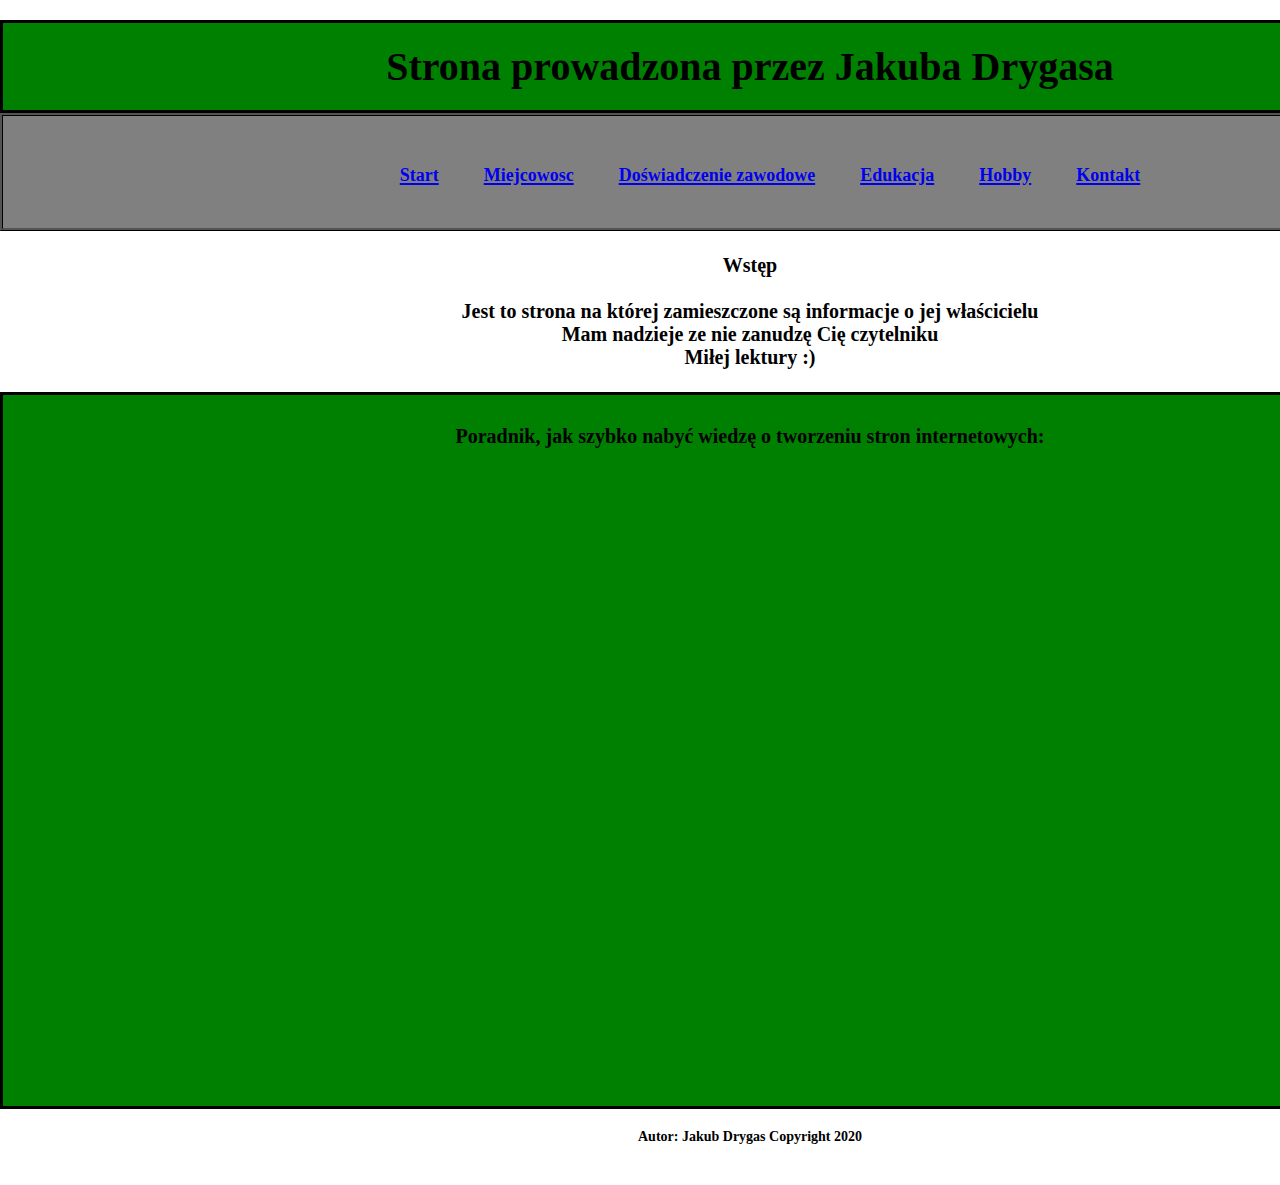
<file: index.html>
<!doctype html>

<html lang="pl">

<head>
<meta charset="utf-8"/>
<title> Portfolio Jakub Drygas</title>
<!-- link to main stylesheet -->
<link rel="stylesheet" type="text/css" href="/css/main.css">
</head>

<body>

<div id="cz_glowna">

<header id="top_header">
<h3>
Strona prowadzona przez Jakuba Drygasa
</h3>
</header>

<nav id="top_men">
<ul>

<li><a href="strona.html"><font size="4">Start</a></font><br></li>
<li><a href="miejcowosc.html"><font size="4">Miejcowosc</a></font><br></li>
<li><a href="dos.html"><font size="4">Doświadczenie zawodowe</a></font><br></li>
<li><a href="edu.html"><font size="4">Edukacja</a></font><br></li>
<li><a href="hobby.html"><font size="4">Hobby</a></font><br></li>
<li><a href="kontakt.html"><font size="4">Kontakt</a></font><br></li>
</ul>
</nav>

<div id="main section">


<br><center>Wstęp</br>
<br>
Jest to strona na której zamieszczone są informacje o jej właścicielu<br>
Mam nadzieje ze nie zanudzę Cię czytelniku <br>
 Miłej lektury :)</center><br>
</div>


<aside id="side_news">
Poradnik, jak szybko nabyć wiedzę o tworzeniu stron internetowych:<br>
<br>
<iframe BORDER=2 width="1200" height="600" src="https://www.youtube.com/embed/BAju0_IS-ns" frameborder="0" allow="accelerometer; autoplay; clipboard-write; encrypted-media; gyroscope; picture-in-picture" allowfullscreen></iframe></h1>
</aside>

<footer id="stopka">
<h2>Autor: Jakub Drygas
Copyright 2020</h2>
</footer>

</div>
</body>




</html>
</file>
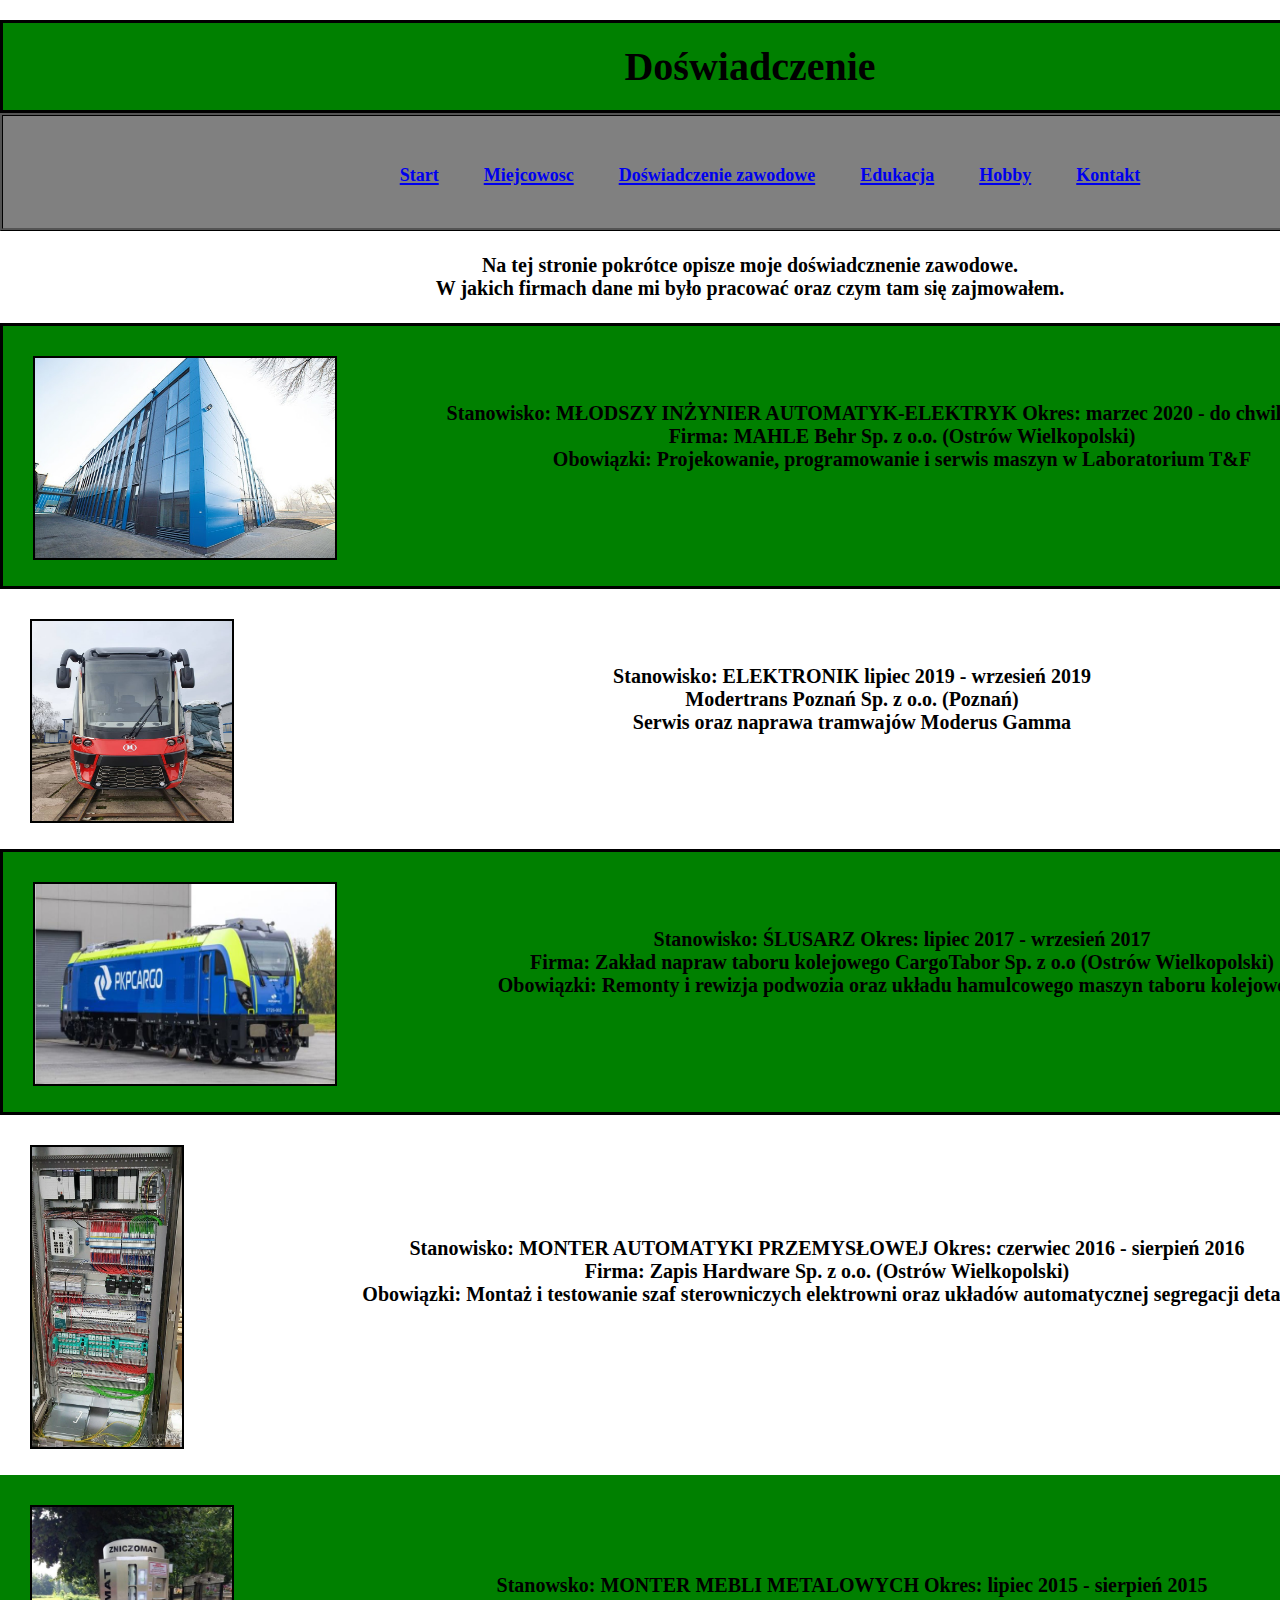
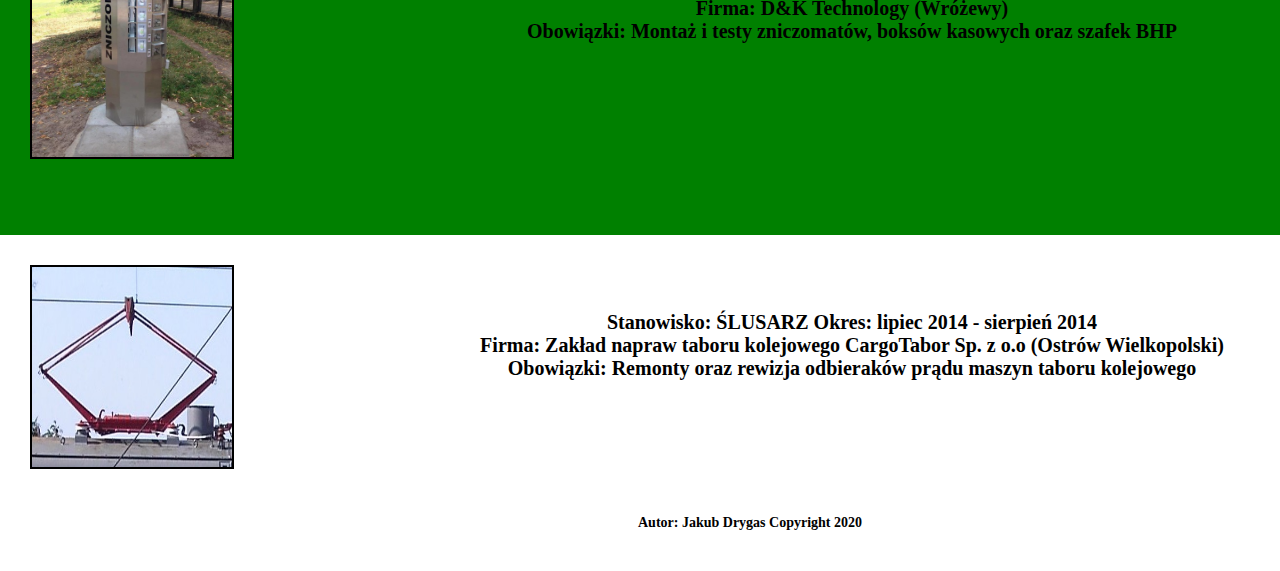
<file: dos.html>
<!doctype html>

<html lang="pl">

<head>
<meta charset="utf-8"/>
<title> Doświadczenie Jakub Drygas</title>
<!-- link to main stylesheet -->
<link rel="stylesheet" type="text/css" href="/css/main.css">
</head>

<body>

<div id="cz_glowna">

<header id="top_header">
<h3>
Doświadczenie
</h3>
</header>

<nav id="top_men">
<ul>

<li><a href="strona.html"><font size="4">Start</a></font><br></li>
<li><a href="miejcowosc.html"><font size="4">Miejcowosc</a></font><br></li>
<li><a href="dos.html"><font size="4">Doświadczenie zawodowe</a></font><br></li>
<li><a href="edu.html"><font size="4">Edukacja</a></font><br></li>
<li><a href="hobby.html"><font size="4">Hobby</a></font><br></li>
<li><a href="kontakt.html"><font size="4">Kontakt</a></font><br></li>
</ul>
</nav>

<div id="main section">
<br>
Na tej stronie pokrótce opisze moje doświadcznenie zawodowe.<br>
W jakich firmach dane mi było pracować oraz czym tam się zajmowałem.<br>
</center><br>
</div>

<aside id="side_news2">
<img id="mahle" src="Mahle.png" BORDER=2 width ="300" height ="200" >
<br>
<br>
Stanowisko: MŁODSZY INŻYNIER AUTOMATYK-ELEKTRYK Okres: marzec 2020 - do chwili obecnej<br>
Firma: MAHLE Behr Sp. z o.o. (Ostrów Wielkopolski)<br>
Obowiązki: Projekowanie, programowanie i serwis maszyn w Laboratorium T&F <br>
</aside>

<aside id="side_news3">
<img id="modertrans" src="modertrans.png" BORDER=2 width ="200" height ="200" >
<br>
<br>
Stanowisko: ELEKTRONIK lipiec 2019 - wrzesień 2019<br>
Modertrans Poznań Sp. z o.o. (Poznań)<br>
Serwis oraz naprawa tramwajów Moderus Gamma<br>
</aside>

<aside id="side_news2">
<img id="cargo" src="cargo.png" BORDER=2 width ="300" height ="200" >
<br>
<br>
Stanowisko: ŚLUSARZ Okres: lipiec 2017 - wrzesień 2017<br>
Firma: Zakład napraw taboru kolejowego CargoTabor Sp. z o.o (Ostrów Wielkopolski)<br>
Obowiązki: Remonty i rewizja podwozia oraz układu hamulcowego maszyn taboru kolejowego <br>
</aside>

<aside id="side_news4">
<img id="szafa" src="szafa.png" BORDER=2 width ="150" height ="300" >
<br>
<br>
<br>
<br>
Stanowisko: MONTER AUTOMATYKI PRZEMYSŁOWEJ Okres: czerwiec 2016 - sierpień 2016<br>
Firma: Zapis Hardware Sp. z o.o. (Ostrów Wielkopolski)<br>
Obowiązki: Montaż i testowanie szaf sterowniczych elektrowni oraz układów automatycznej segregacji detali<br>
</aside>

<aside id="side_news5">
<img id="znicz" src="znicz.png" BORDER=2 width ="200" height ="250" >
<br>
<br>
<br>
Stanowsko: MONTER MEBLI METALOWYCH Okres: lipiec 2015 - sierpień 2015<br>
Firma: D&K Technology (Wróżewy)<br>
Obowiązki: Montaż i testy zniczomatów, boksów kasowych oraz szafek BHP<br>
</aside>

<aside id="side_news3">
<img id="odbierak" src="odbierak.png" BORDER=2 width ="200" height ="200" >
<br>
<br>
Stanowisko: ŚLUSARZ Okres: lipiec 2014 - sierpień 2014<br>
Firma: Zakład napraw taboru kolejowego CargoTabor Sp. z o.o (Ostrów Wielkopolski)<br>
Obowiązki: Remonty oraz rewizja odbieraków prądu  maszyn taboru kolejowego<br>
</aside>

<footer id="stopka">
<h2>Autor: Jakub Drygas
Copyright 2020</h2>
</footer>


</div>

</body>




</html>
</file>
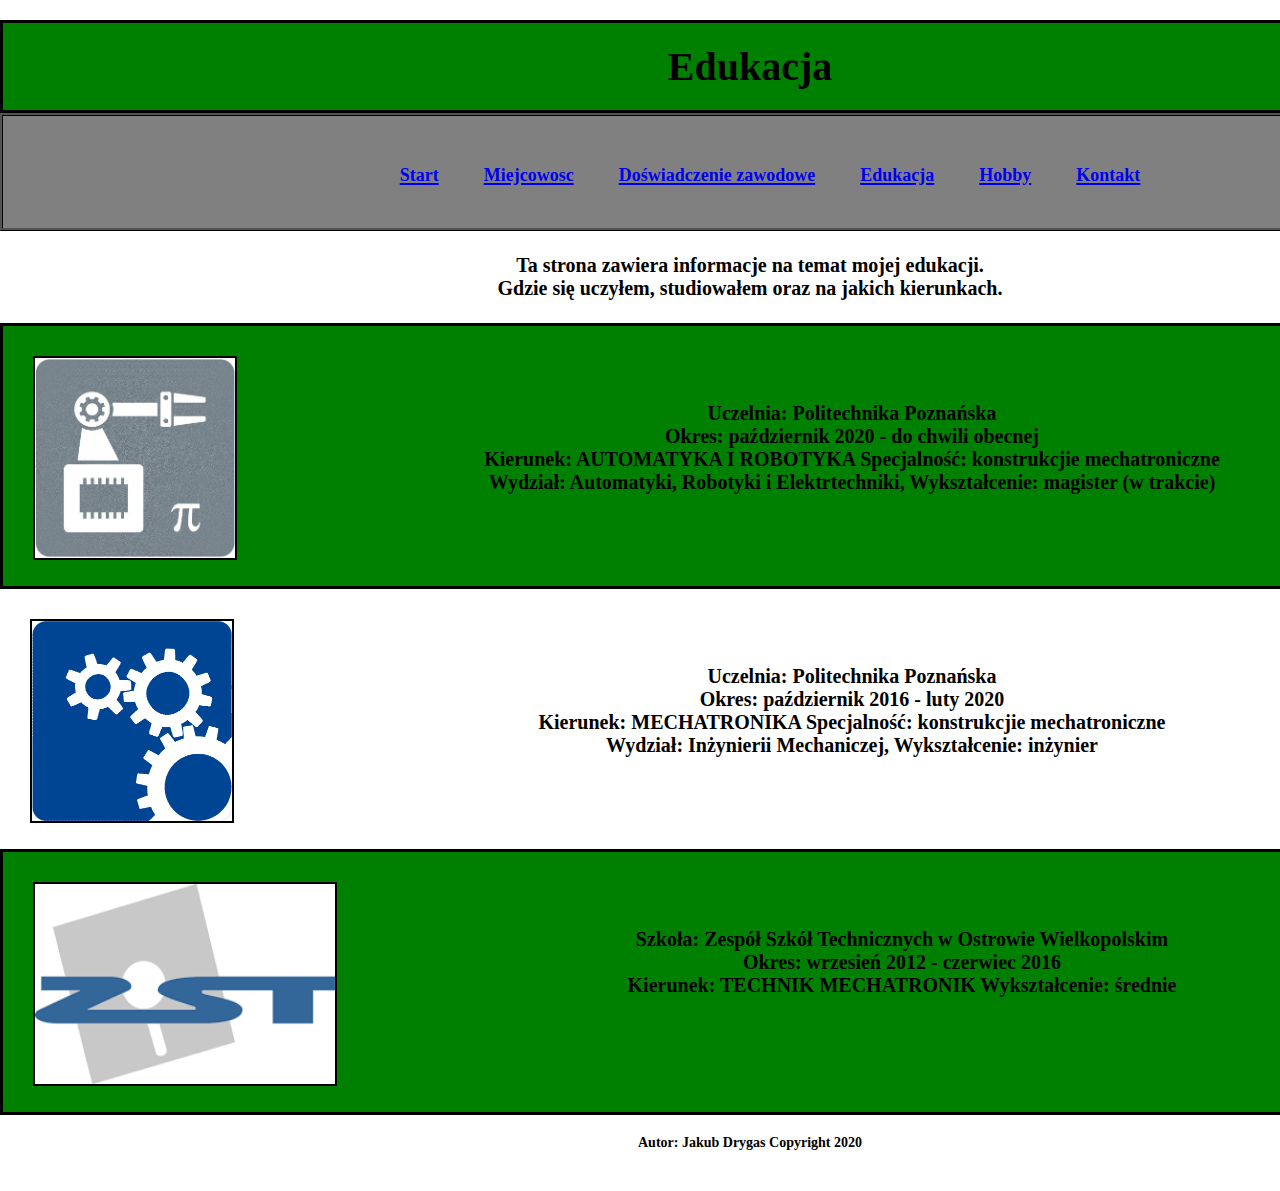
<file: edu.html>
<!doctype html>

<html lang="pl">

<head>
<meta charset="utf-8"/>
<title> Edukacja Jakub Drygas</title>
<!-- link to main stylesheet -->
<link rel="stylesheet" type="text/css" href="/css/main.css">
</head>

<body>

<div id="cz_glowna">

<header id="top_header">
<h3>
Edukacja
</h3>
</header>

<nav id="top_men">
<ul>

<li><a href="strona.html"><font size="4">Start</a></font><br></li>
<li><a href="miejcowosc.html"><font size="4">Miejcowosc</a></font><br></li>
<li><a href="dos.html"><font size="4">Doświadczenie zawodowe</a></font><br></li>
<li><a href="edu.html"><font size="4">Edukacja</a></font><br></li>
<li><a href="hobby.html"><font size="4">Hobby</a></font><br></li>
<li><a href="kontakt.html"><font size="4">Kontakt</a></font><br></li>
</ul>
</nav>

<div id="main section">

<br>
Ta strona zawiera informacje na temat mojej edukacji.<br>
Gdzie się uczyłem, studiowałem oraz na jakich kierunkach.<br>
</center><br>
</div>

<aside id="side_news2">
<img id="arie" src="arie.png" BORDER=2 width ="200" height ="200" >
<br>
<br>
Uczelnia: Politechnika Poznańska<br> 
Okres: październik 2020 - do chwili obecnej<br>
Kierunek: AUTOMATYKA I ROBOTYKA Specjalność: konstrukcjie mechatroniczne<br>
Wydział: Automatyki, Robotyki i Elektrtechniki, Wykształcenie: magister (w trakcie)<br>
</aside>

<aside id="side_news3">
<img id="wim" src="wim.png" BORDER=2 width ="200" height ="200" >
<br>
<br>
Uczelnia: Politechnika Poznańska<br> 
Okres: październik 2016 - luty 2020<br>
Kierunek: MECHATRONIKA Specjalność: konstrukcjie mechatroniczne<br>
Wydział: Inżynierii Mechaniczej, Wykształcenie: inżynier<br>

</aside>

<aside id="side_news2">
<img id="zst" src="zst.png" BORDER=2 width ="300" height ="200" >
<br>
<br>
Szkoła: Zespół Szkół Technicznych w Ostrowie Wielkopolskim<br>  
Okres: wrzesień 2012 - czerwiec 2016<br>
Kierunek: TECHNIK MECHATRONIK Wykształcenie: średnie<br>

</aside>

<footer id="stopka">
<h2>Autor: Jakub Drygas
Copyright 2020</h2>
</footer>

</div>

</body>




</html>
</file>
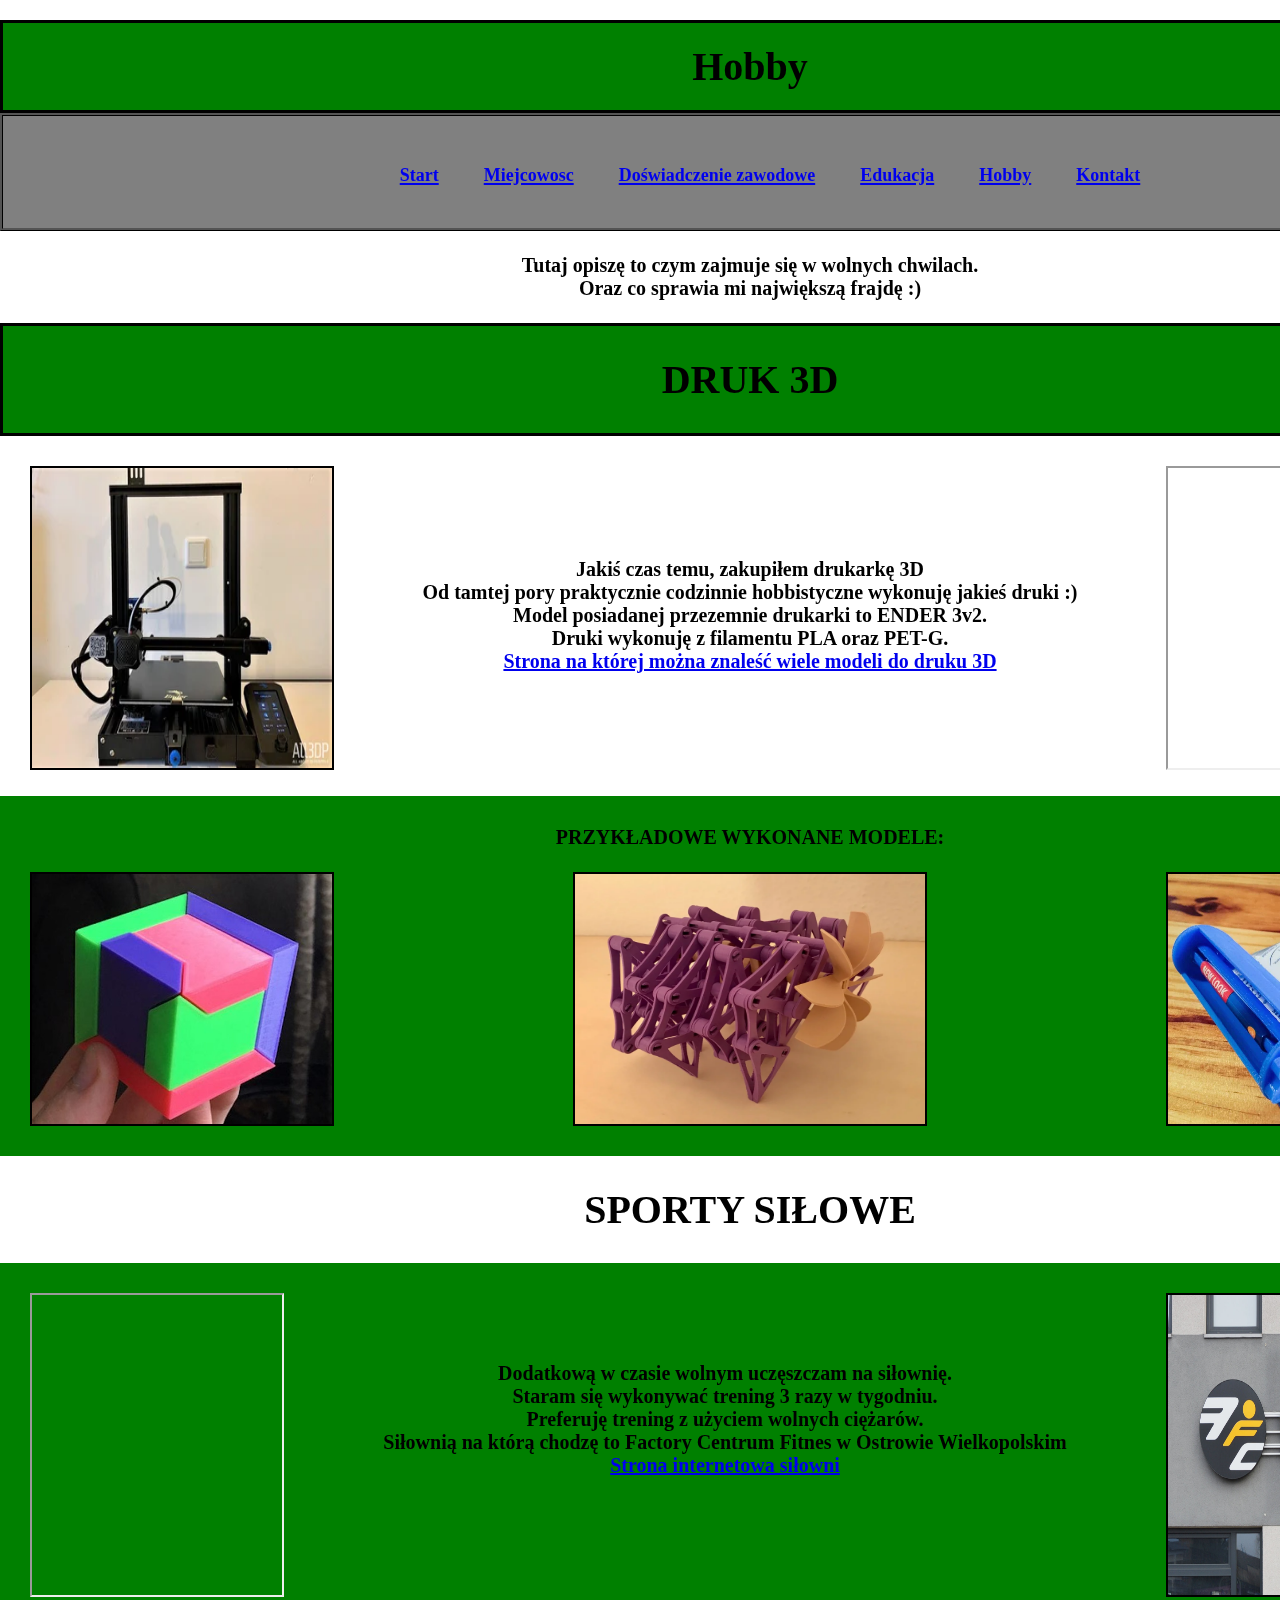
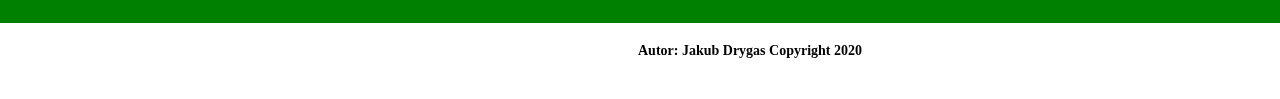
<file: hobby.html>
<!doctype html>

<html lang="pl">

<head>
<meta charset="utf-8"/>
<title> Hobby Jakub Drygas</title>
<!-- link to main stylesheet -->
<link rel="stylesheet" type="text/css" href="/css/main.css">
</head>

<body>

<div id="cz_glowna">

<header id="top_header">
<h3>
Hobby
</h3>
</header>

<nav id="top_men">
<ul>

<li><a href="strona.html"><font size="4">Start</a></font><br></li>
<li><a href="miejcowosc.html"><font size="4">Miejcowosc</a></font><br></li>
<li><a href="dos.html"><font size="4">Doświadczenie zawodowe</a></font><br></li>
<li><a href="edu.html"><font size="4">Edukacja</a></font><br></li>
<li><a href="hobby.html"><font size="4">Hobby</a></font><br></li>
<li><a href="kontakt.html"><font size="4">Kontakt</a></font><br></li>
</ul>
</nav>

<div id="main section">
<br>
Tutaj opiszę to czym zajmuje się w wolnych chwilach.<br>
Oraz co sprawia mi największą frajdę :) <br>
</center><br>
</div>

<aside id="side_news">
<h3>DRUK 3D</h3>
</aside>

<aside id="side_news4">
<img id="ender" src="ender.png" BORDER=2 width ="300" height ="300" >
<iframe  id="gif" src='https://gfycat.com/ifr/RedFeistyLeonberger' frameborder='1' scrolling='no' allowfullscreen width='300' height='300'></iframe>
<br>
<br>
<br>
<br>
Jakiś czas temu, zakupiłem drukarkę 3D<br> 
Od tamtej pory praktycznie codzinnie hobbistyczne wykonuję jakieś druki :)<br>
Model posiadanej przezemnie drukarki to ENDER 3v2.<br>
Druki wykonuję z filamentu PLA oraz PET-G.<br>
<a href="https://www.thingiverse.com/">Strona na której można znaleść wiele modeli do druku 3D</a>
</aside>

<aside id="side_news5">
PRZYKŁADOWE WYKONANE MODELE:
<br>
<br>
<img id="puzzle" src="puzzle.png" BORDER=2 width ="300" height ="250" >
<img id="strand" src="strand.png" BORDER=2 width ="350" height ="250" >
<img id="tooth" src="tooth.png" BORDER=2 width ="300" height ="250" >
</aside>

<aside id="side_news1">
<h3>SPORTY SIŁOWE</h3>
</aside>

<aside id="side_news5">
<img id="factory" src="factory.png" BORDER=2 width ="300" height ="300" >
<iframe id="gif2" src='https://gfycat.com/ifr/LoathsomeIckyCuckoo' frameborder='1' scrolling='no' allowfullscreen width='250' height='300'></iframe>
<br>
<br>
<br>
Dodatkową w czasie wolnym uczęszczam na siłownię.<br> 
Staram się wykonywać trening 3 razy w tygodniu.<br>
Preferuję trening z użyciem wolnych ciężarów.<br>
Siłownią na którą chodzę to Factory Centrum Fitnes w Ostrowie Wielkopolskim<br>
<a href="https://factoryfitness.eu/">Strona internetowa siłowni</a> 
</aside>


<footer id="stopka">
<h2>Autor: Jakub Drygas
Copyright 2020</h2>
</footer>

</div>

</body>




</html>
</file>
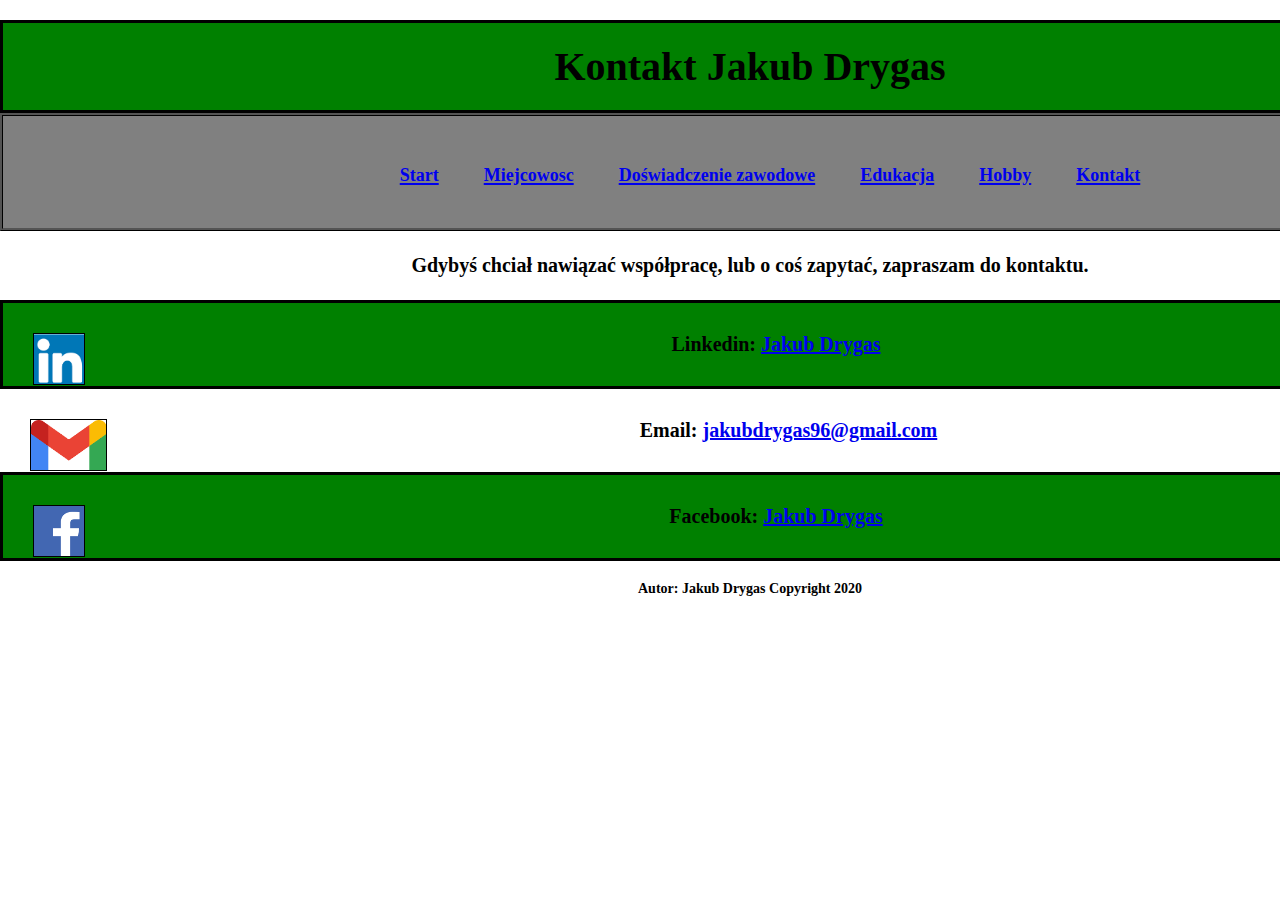
<file: kontakt.html>
<!doctype html>

<html lang="pl">

<head>
<meta charset="utf-8"/>
<title> Kontakt Jakub Drygas</title>
<!-- link to main stylesheet -->
<link rel="stylesheet" type="text/css" href="/css/main.css">
</head>

<body>

<div id="cz_glowna">

<header id="top_header">
<h3>
Kontakt Jakub Drygas
</h3>
</header>

<nav id="top_men">
<ul>

<li><a href="strona.html"><font size="4">Start</a></font><br></li>
<li><a href="miejcowosc.html"><font size="4">Miejcowosc</a></font><br></li>
<li><a href="dos.html"><font size="4">Doświadczenie zawodowe</a></font><br></li>
<li><a href="edu.html"><font size="4">Edukacja</a></font><br></li>
<li><a href="hobby.html"><font size="4">Hobby</a></font><br></li>
<li><a href="kontakt.html"><font size="4">Kontakt</a></font><br></li>
</ul>
</nav>
<div id="main section">
<br>
Gdybyś chciał nawiązać współpracę, lub o coś zapytać, zapraszam do kontaktu.
<br>
<br>
</div>

<aside id="side_news">
<img id="in" src="in.png" BORDER=1 width ="50" height ="50" >
Linkedin: <a href="https://www.linkedin.com/in/jakub-drygas/">Jakub Drygas</a>
</aside>
<aside id="side_news1">

<img id="gmail" src="gmail.png" BORDER=1 width ="75" height ="50" >
Email: <a href="mailto:jakubdrygas96@gmail.com">jakubdrygas96@gmail.com</a>
</aside>
<aside id="side_news">
<img id="f" src="f.png" BORDER=1 width ="50" height ="50" >
Facebook: <a href="https://www.facebook.com/jakub.drygas.">Jakub Drygas</a>
</aside>

<footer id="stopka">
<h2>Autor: Jakub Drygas
Copyright 2020</h2>
</footer>

</div>
</body>




</html>
</file>
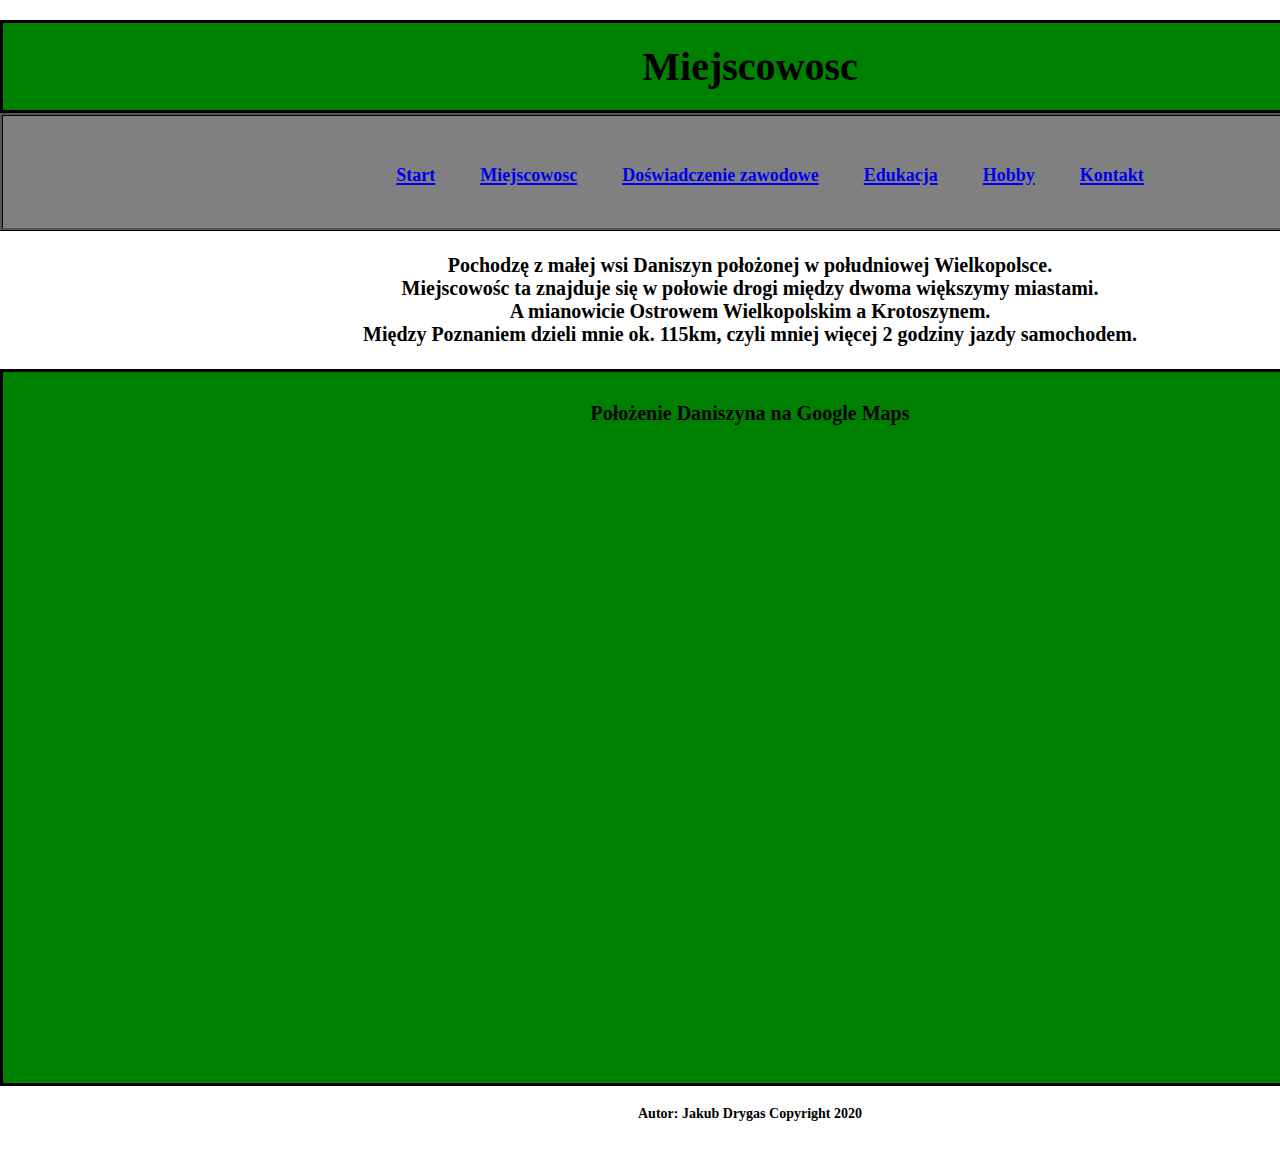
<file: miejcowosc.html>
<!doctype html>

<html lang="pl">

<head>
<meta charset="utf-8"/>
<title> Skąd pochodzę Jakub Drygas</title>
<!-- link to main stylesheet -->
<link rel="stylesheet" type="text/css" href="/css/main.css">
</head>

<body>

<div id="cz_glowna">

<header id="top_header">
<h3>
Miejscowosc
</h3>
</header>

<nav id="top_men">
<ul>

<li><a href="strona.html"><font size="4">Start</a></font><br></li>
<li><a href="miejcowosc.html"><font size="4">Miejscowosc</a></font><br></li>
<li><a href="dos.html"><font size="4">Doświadczenie zawodowe</a></font><br></li>
<li><a href="edu.html"><font size="4">Edukacja</a></font><br></li>
<li><a href="hobby.html"><font size="4">Hobby</a></font><br></li>
<li><a href="kontakt.html"><font size="4">Kontakt</a></font><br></li>
</ul>
</nav>

<div id="main section">
<br>
Pochodzę z małej wsi Daniszyn położonej w południowej Wielkopolsce.<br>
Miejscowośc ta znajduje się w połowie drogi między dwoma większymy miastami.<br>
A mianowicie Ostrowem Wielkopolskim a Krotoszynem.<br>
Między Poznaniem dzieli mnie ok. 115km, czyli mniej więcej 2 godziny jazdy samochodem.<br>
</center><br>
</div>


<aside id="side_news">
Położenie Daniszyna na Google Maps
<br>
<br>
<iframe src="https://www.google.com/maps/embed?pb=!1m14!1m8!1m3!1d56008.80547234592!2d17.610834368103262!3d51.65502307167658!3m2!1i1024!2i768!4f13.1!3m3!1m2!1s0x47054bc768b66d85%3A0xbf52a99436d46d81!2sDaniszyn!5e0!3m2!1spl!2spl!4v1607179637717!5m2!1spl!2spl" width="1200" height="600" frameborder="1" style="border:0;" allowfullscreen="" aria-hidden="false" tabindex="0"></iframe>

</aside>

<footer id="stopka">
<h2>Autor: Jakub Drygas
Copyright 2020</h2>
</footer>

</footer>

</div>

</body>

</html>
</file>
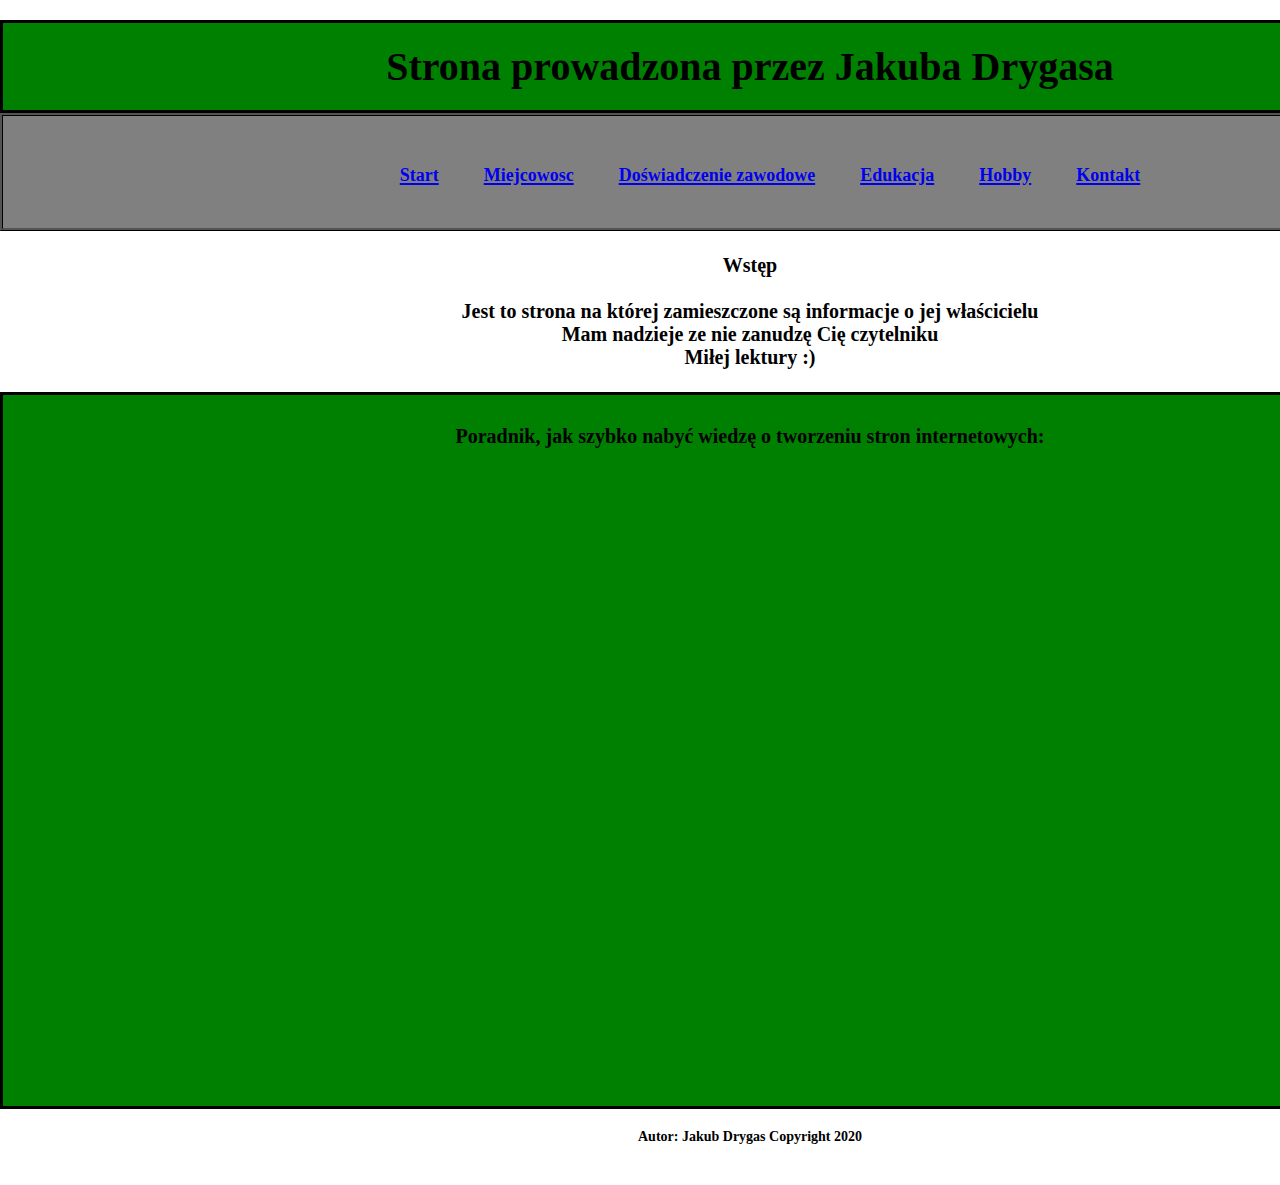
<file: strona.html>
<!doctype html>

<html lang="pl">

<head>
<meta charset="utf-8"/>
<title> Portfolio Jakub Drygas</title>
<!-- link to main stylesheet -->
<link rel="stylesheet" type="text/css" href="/css/main.css">
</head>

<body>

<div id="cz_glowna">

<header id="top_header">
<h3>
Strona prowadzona przez Jakuba Drygasa
</h3>
</header>

<nav id="top_men">
<ul>

<li><a href="strona.html"><font size="4">Start</a></font><br></li>
<li><a href="miejcowosc.html"><font size="4">Miejcowosc</a></font><br></li>
<li><a href="dos.html"><font size="4">Doświadczenie zawodowe</a></font><br></li>
<li><a href="edu.html"><font size="4">Edukacja</a></font><br></li>
<li><a href="hobby.html"><font size="4">Hobby</a></font><br></li>
<li><a href="kontakt.html"><font size="4">Kontakt</a></font><br></li>
</ul>
</nav>

<div id="main section">


<br><center>Wstęp</br>
<br>
Jest to strona na której zamieszczone są informacje o jej właścicielu<br>
Mam nadzieje ze nie zanudzę Cię czytelniku <br>
 Miłej lektury :)</center><br>
</div>


<aside id="side_news">
Poradnik, jak szybko nabyć wiedzę o tworzeniu stron internetowych:<br>
<br>
<iframe BORDER=2 width="1200" height="600" src="https://www.youtube.com/embed/BAju0_IS-ns" frameborder="0" allow="accelerometer; autoplay; clipboard-write; encrypted-media; gyroscope; picture-in-picture" allowfullscreen></iframe></h1>
</aside>

<footer id="stopka">
<h2>Autor: Jakub Drygas
Copyright 2020</h2>
</footer>

</div>
</body>




</html>
</file>
<file: css/main.css>
*{
margin:0px; s
padding:0px;
}
h1{

font:bold 20px Tahoma;
}
h2{
font:bold 14px Tahoma;
}

h3{
font:bold 40px Tahoma;
}

header, section, footer, aside, nav, article, hgroup
{
display:block;
}

body{

text-align:center;
}

#cz_glowna
{    
	text-align:center;
	width:1500px;
	height: auto;
	background-color: white;
	color:black;
	margin:20px auto;
	font:bold 20px Tahoma;
}

#top_header
{
background:green;
border:3px solid black;
padding:20px;
font-size:48px;
text-align:center;
}

#top_men
{
background:gray;
color:black;
padding:20px;
text-align:center;
border:3px solid black;
border-style: ridge ;
}


#top_men li
{
display:inline-block;
list-style:none;
padding:20px;
font:bold 28px Tahoma;
}

#main_section
{
	width:auto;
	height:auto;
	background-color:white;
	color:black;
	font-size:40px;
	border:3px solid black;

}



#side_news
{
float:center;
width:auto;
padding:30px;
background:green;
border:3px solid black;
}

#side_news1
{
float:center;
width:auto;
padding:30px;
background:white;
}

#side_news2
{
float:center;
width:auto;
height:200px;
padding:30px;
background:green;
border:3px solid black;
}

#side_news3
{
float:center;
width:auto;
height:200px;
padding:30px;
background:white;
}

#side_news4
{
float:center;
width:auto;
height:300px;
padding:30px;
background:white;
}

#side_news5
{
float:center;
width:auto;
height:250px;
padding:30px;
background:green;
}

#side_news5
{
float:center;
width:auto;
height:300px;
padding:30px;
background:green;
}

#stopka
{
clear:both;
text-align:center;
padding:20px;
}

#daniszyn
{
	float: center;
}
#mahle{
	float: left;
}	
	
#modertrans{
	
	float: left;
}	

#cargo{
	
	float: left;
}	
#szafa{
	
	float: left;
}	

#znicz{
	
	float: left;
}	

#odbierak{
	
	float: left;
}	
#wim{
	
	float: left;
}

#arie{
	float: left;
}

#zst{
	float: left;
}	

#ender{
	float: left;
}	

#gif{
	float: right;
}	

#gif2{
	float: left;
}

#puzzle{
	float: left;
}	

#strand{
	float: center;
}	

#tooth{
	float: right;
}	

#factory{
	float: right;
}	

#f{
	float: left;
}	

#gmail{
	float: left;
}
	
#in{
	float: left;
}
</file>
